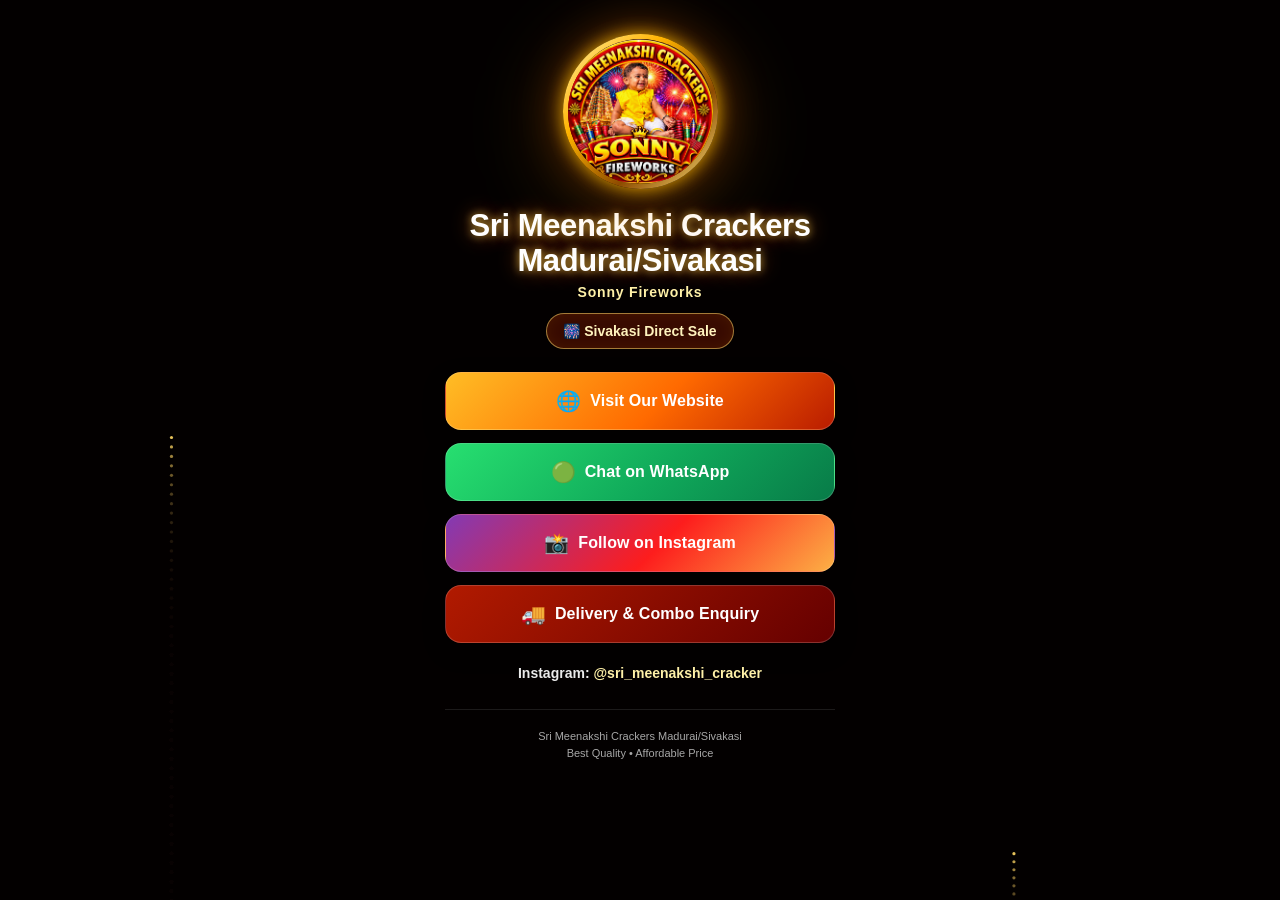
<file: general.html>
<!DOCTYPE html>
<html lang="en">
<head>
<meta charset="UTF-8">
<meta name="viewport" content="width=device-width, initial-scale=1.0">
<meta name="theme-color" content="#170000">
<meta name="description" content="Sri Meenakshi Crackers Madurai - Sivakasi Direct Sale">
<title>Sri Meenakshi Crackers Madurai/Sivakasi </title>

<style>

/* =========================================================
   SRI MEENAKSHI CRACKERS MADURAI
   Professional Mobile Bio / Link Page
   ========================================================= */

:root {
    --gold: #ffd45a;
    --gold-light: #fff1a8;
    --orange: #ff7a00;
    --red: #8b0000;
    --dark: #100000;
    --green: #20c866;
    --white: #ffffff;
}

* {
    margin: 0;
    padding: 0;
    box-sizing: border-box;
}

html {
    min-height: 100%;
    background: var(--dark);
    scroll-behavior: smooth;
}

body {
    min-height: 100vh;
    overflow-x: hidden;
    color: var(--white);
    font-family: Arial, Helvetica, sans-serif;

    background:
        radial-gradient(
            circle at 50% 8%,
            rgba(255, 126, 0, .20),
            transparent 28%
        ),
        radial-gradient(
            circle at 10% 70%,
            rgba(255, 0, 0, .12),
            transparent 30%
        ),
        linear-gradient(
            180deg,
            #240000 0%,
            #100000 55%,
            #070000 100%
        );
}

button,
a {
    -webkit-tap-highlight-color: transparent;
}


/* =========================================================
   FIREWORKS CANVAS
   ========================================================= */

#fireworks {
    position: fixed;
    inset: 0;
    z-index: 0;

    width: 100%;
    height: 100%;

    pointer-events: none;
}


/* =========================================================
   MAIN PAGE
   ========================================================= */

.page {
    position: relative;
    z-index: 2;

    width: min(100%, 430px);
    min-height: 100vh;

    margin: 0 auto;
    padding: 34px 20px 30px;

    text-align: center;
}


/* =========================================================
   GLOW EFFECT
   ========================================================= */

.glow {
    position: absolute;

    top: 20px;
    left: 50%;

    width: 210px;
    height: 210px;

    transform: translateX(-50%);

    border-radius: 50%;

    background: rgba(255, 170, 0, .12);

    filter: blur(35px);

    pointer-events: none;
}


/* =========================================================
   LOGO
   ========================================================= */

.logo-wrap {
    position: relative;

    width: 155px;
    height: 155px;

    margin: 0 auto 20px;
    padding: 5px;

    border-radius: 50%;

    background:
        linear-gradient(
            135deg,
            #fff1a8,
            #ffb300,
            #8d4b00,
            #ffe47a
        );

    box-shadow:
        0 0 18px rgba(255, 190, 0, .85),
        0 0 50px rgba(255, 90, 0, .35);
}

.logo {
    display: block;

    width: 100%;
    height: 100%;

    border-radius: 50%;

    object-fit: cover;

    background: #180000;
}


/* =========================================================
   BRAND NAME
   ========================================================= */

.brand {
    margin-bottom: 6px;

    font-size: clamp(25px, 7vw, 31px);
    line-height: 1.12;

    font-weight: 900;

    letter-spacing: -.4px;

    text-shadow:
        0 0 8px rgba(255, 214, 80, .75),
        0 0 22px rgba(255, 100, 0, .55);
}


/* =========================================================
   SUB BRAND
   ========================================================= */

.sub-brand {
    margin-bottom: 13px;

    color: var(--gold-light);

    font-size: 14px;
    font-weight: 700;

    letter-spacing: .8px;
}


/* =========================================================
   TAG
   ========================================================= */

.tag {
    display: inline-flex;

    align-items: center;
    justify-content: center;

    min-height: 36px;

    margin-bottom: 23px;
    padding: 8px 16px;

    border: 1px solid rgba(255, 216, 102, .55);

    border-radius: 999px;

    color: #fff3bd;

    background: rgba(100, 20, 0, .55);

    box-shadow:
        inset 0 0 14px rgba(255, 170, 0, .08);

    font-size: 14px;
    font-weight: 800;
}


/* =========================================================
   LINK AREA
   ========================================================= */

.links {
    display: grid;

    gap: 13px;
}


/* =========================================================
   COMMON BUTTON
   ========================================================= */

.link-button {
    position: relative;

    display: flex;

    align-items: center;
    justify-content: center;

    min-height: 58px;
    width: 100%;

    padding: 14px 18px;

    overflow: hidden;

    border: 1px solid rgba(255, 255, 255, .18);

    border-radius: 16px;

    color: #fff;

    text-decoration: none;

    font-size: 16px;
    font-weight: 800;

    letter-spacing: .1px;

    box-shadow:
        0 8px 22px rgba(0, 0, 0, .28);

    transition:
        transform .18s ease,
        filter .18s ease,
        box-shadow .18s ease;
}


/* =========================================================
   BUTTON SHINE EFFECT
   ========================================================= */

.link-button::before {
    content: "";

    position: absolute;

    top: 0;
    left: -120%;

    width: 70%;
    height: 100%;

    transform: skewX(-20deg);

    background:
        linear-gradient(
            90deg,
            transparent,
            rgba(255,255,255,.22),
            transparent
        );

    transition: left .55s ease;
}

.link-button:hover::before,
.link-button:focus-visible::before {
    left: 145%;
}

.link-button:hover,
.link-button:focus-visible {
    transform: translateY(-2px);

    filter: brightness(1.06);

    box-shadow:
        0 11px 27px rgba(0,0,0,.36);
}

.link-button:active {
    transform: translateY(1px) scale(.99);
}


/* =========================================================
   BUTTON COLORS
   ========================================================= */

.website {
    background:
        linear-gradient(
            135deg,
            #ffbd25,
            #ff6a00 55%,
            #b91c00
        );
}

.whatsapp {
    background:
        linear-gradient(
            135deg,
            #27df70,
            #10a95a 55%,
            #087b48
        );
}

.instagram {
    background:
        linear-gradient(
            135deg,
            #833ab4,
            #fd1d1d 55%,
            #fcb045
        );
}

.delivery {
    background:
        linear-gradient(
            135deg,
            #b11a00,
            #650000
        );
}


/* =========================================================
   BUTTON ICON
   ========================================================= */

.button-icon {
    margin-right: 9px;

    font-size: 20px;
}


/* =========================================================
   INSTAGRAM HANDLE
   ========================================================= */

.handle {
    margin-top: 22px;

    color: rgba(255,255,255,.92);

    font-size: 14px;
    font-weight: 700;
}

.handle span {
    color: var(--gold-light);
}


/* =========================================================
   FOOTER
   ========================================================= */

.footer {
    margin-top: 28px;
    padding-top: 18px;

    border-top:
        1px solid rgba(255,255,255,.10);

    color: rgba(255,255,255,.65);

    font-size: 11px;
    line-height: 1.5;
}


/* =========================================================
   SMALL MOBILE SCREEN
   ========================================================= */

@media (max-width: 360px) {

    .page {
        padding-left: 15px;
        padding-right: 15px;
    }

    .logo-wrap {
        width: 135px;
        height: 135px;
    }

    .brand {
        font-size: 24px;
    }

    .link-button {
        min-height: 54px;
        font-size: 15px;
    }
}


/* =========================================================
   REDUCED MOTION
   ========================================================= */

@media (prefers-reduced-motion: reduce) {

    html {
        scroll-behavior: auto;
    }

    .link-button {
        transition: none;
    }
}

</style>
</head>


<body>

<!-- =======================================================
     FIREWORKS BACKGROUND
     ======================================================= -->

<canvas
    id="fireworks"
    aria-hidden="true">
</canvas>


<!-- =======================================================
     MAIN CONTENT
     ======================================================= -->

<main class="page">

    <!-- Background Glow -->

    <div
        class="glow"
        aria-hidden="true">
    </div>


    <!-- ===================================================
         LOGO
         =================================================== -->

    <div class="logo-wrap">

        <img
            class="logo"
            src="sonny-logo-transparent.png"
            alt="Sri Meenakshi Crackers / Sonny Fireworks logo"
        >

    </div>


    <!-- ===================================================
         BUSINESS NAME
         =================================================== -->

    <h1 class="brand">
        Sri Meenakshi Crackers Madurai/Sivakasi
    </h1>


    <!-- ===================================================
         BRAND
         =================================================== -->

    <div class="sub-brand">
        Sonny Fireworks
    </div>


    <!-- ===================================================
         BUSINESS TAG
         =================================================== -->

    <div class="tag">
        🎆 Sivakasi Direct Sale
    </div>


    <!-- ===================================================
         BUTTONS
         =================================================== -->

    <section
        class="links"
        aria-label="Business links">


        <!-- WEBSITE -->

        <a
            class="link-button website"
            href="https://smcsonnycrackers.in/"
            target="_blank"
            rel="noopener noreferrer"
        >

            <span class="button-icon">
                🌐
            </span>

            Visit Our Website

        </a>


        <!-- WHATSAPP -->

        <a
            class="link-button whatsapp"
            href="https://wa.me/918610546638"
            target="_blank"
            rel="noopener noreferrer"
        >

            <span class="button-icon">
                🟢
            </span>

            Chat on WhatsApp

        </a>


        <!-- INSTAGRAM -->

        <a
            class="link-button instagram"
            href="https://www.instagram.com/sri_meenakshi_cracker/"
            target="_blank"
            rel="noopener noreferrer"
        >

            <span class="button-icon">
                📸
            </span>

            Follow on Instagram

        </a>


        <!-- DELIVERY / COMBO -->

        <a
            class="link-button delivery"
            href="https://wa.me/918610546638?text=Hi%20Sri%20Meenakshi%20Crackers%2C%20I%20want%20to%20know%20about%20delivery%20and%20combo%20details."
            target="_blank"
            rel="noopener noreferrer"
        >

            <span class="button-icon">
                🚚
            </span>

            Delivery &amp; Combo Enquiry

        </a>


    </section>


    <!-- ===================================================
         INSTAGRAM HANDLE
         =================================================== -->

    <div class="handle">

        Instagram:

        <span>
            @sri_meenakshi_cracker
        </span>

    </div>


    <!-- ===================================================
         FOOTER
         =================================================== -->

    <footer class="footer">

        Sri Meenakshi Crackers Madurai/Sivakasi
        <br>

        Best Quality • Affordable Price

    </footer>

</main>


<!-- =======================================================
     FIREWORKS JAVASCRIPT
     ======================================================= -->

<script>

(() => {

    const canvas =
        document.getElementById("fireworks");

    const ctx =
        canvas.getContext("2d");


    let width = 0;
    let height = 0;

    let dpr =
        Math.min(
            window.devicePixelRatio || 1,
            2
        );

    let rockets = [];
    let particles = [];

    let lastLaunch = 0;


    /* =====================================================
       RANDOM NUMBER
       ===================================================== */

    const random = (min, max) =>
        Math.random() * (max - min) + min;


    /* =====================================================
       RESIZE CANVAS
       ===================================================== */

    function resize() {

        dpr =
            Math.min(
                window.devicePixelRatio || 1,
                2
            );

        width =
            window.innerWidth;

        height =
            window.innerHeight;


        canvas.width =
            Math.floor(width * dpr);

        canvas.height =
            Math.floor(height * dpr);


        canvas.style.width =
            width + "px";

        canvas.style.height =
            height + "px";


        ctx.setTransform(
            dpr,
            0,
            0,
            dpr,
            0,
            0
        );

    }


    /* =====================================================
       LAUNCH ROCKET
       ===================================================== */

    function launch() {

        rockets.push({

            x:
                random(
                    width * .12,
                    width * .88
                ),

            y:
                height + 10,

            targetY:
                random(
                    height * .14,
                    height * .50
                ),

            speed:
                random(
                    6.5,
                    9.5
                ),

            hue:
                random(
                    35,
                    55
                )

        });

    }


    /* =====================================================
       EXPLODE FIREWORK
       ===================================================== */

    function explode(rocket) {

        const count =
            Math.floor(
                random(
                    38,
                    58
                )
            );


        for (
            let i = 0;
            i < count;
            i++
        ) {

            const angle =
                Math.random() *
                Math.PI *
                2;


            const speed =
                random(
                    1.2,
                    5.2
                );


            particles.push({

                x:
                    rocket.x,

                y:
                    rocket.y,

                vx:
                    Math.cos(angle) *
                    speed,

                vy:
                    Math.sin(angle) *
                    speed,

                life: 1,

                size:
                    random(
                        1,
                        2.2
                    ),

                hue:
                    rocket.hue

            });

        }

    }


    /* =====================================================
       DRAW ANIMATION
       ===================================================== */

    function draw(timestamp) {


        /* Background Trail */

        ctx.fillStyle =
            "rgba(10, 0, 0, 0.18)";

        ctx.fillRect(
            0,
            0,
            width,
            height
        );


        /* Launch New Rocket */

        if (
            timestamp - lastLaunch >
            random(900, 1500)
        ) {

            launch();

            lastLaunch =
                timestamp;

        }


        /* =================================================
           ROCKETS
           ================================================= */

        for (
            let i = rockets.length - 1;
            i >= 0;
            i--
        ) {

            const r =
                rockets[i];


            r.y -= r.speed;


            ctx.beginPath();

            ctx.arc(
                r.x,
                r.y,
                1.6,
                0,
                Math.PI * 2
            );


            ctx.fillStyle =
                "rgba(255, 215, 100, .9)";

            ctx.fill();


            /* Explode */

            if (
                r.y <= r.targetY
            ) {

                explode(r);

                rockets.splice(
                    i,
                    1
                );

            }

        }


        /* =================================================
           PARTICLES
           ================================================= */

        for (
            let i = particles.length - 1;
            i >= 0;
            i--
        ) {

            const p =
                particles[i];


            p.x += p.vx;
            p.y += p.vy;


            /* Gravity */

            p.vy += 0.035;


            /* Friction */

            p.vx *= 0.992;
            p.vy *= 0.992;


            /* Fade */

            p.life -= 0.012;


            if (
                p.life <= 0
            ) {

                particles.splice(
                    i,
                    1
                );

                continue;

            }


            ctx.beginPath();


            ctx.arc(
                p.x,
                p.y,
                p.size,
                0,
                Math.PI * 2
            );


            ctx.fillStyle =
                `hsla(
                    ${p.hue},
                    100%,
                    65%,
                    ${p.life}
                )`;


            ctx.fill();

        }


        requestAnimationFrame(draw);

    }


    /* =====================================================
       WINDOW RESIZE EVENT
       ===================================================== */

    window.addEventListener(
        "resize",
        resize,
        {
            passive: true
        }
    );


    /* =====================================================
       START
       ===================================================== */

    resize();

    requestAnimationFrame(draw);


})();

</script>


</body>
</html>
</file>
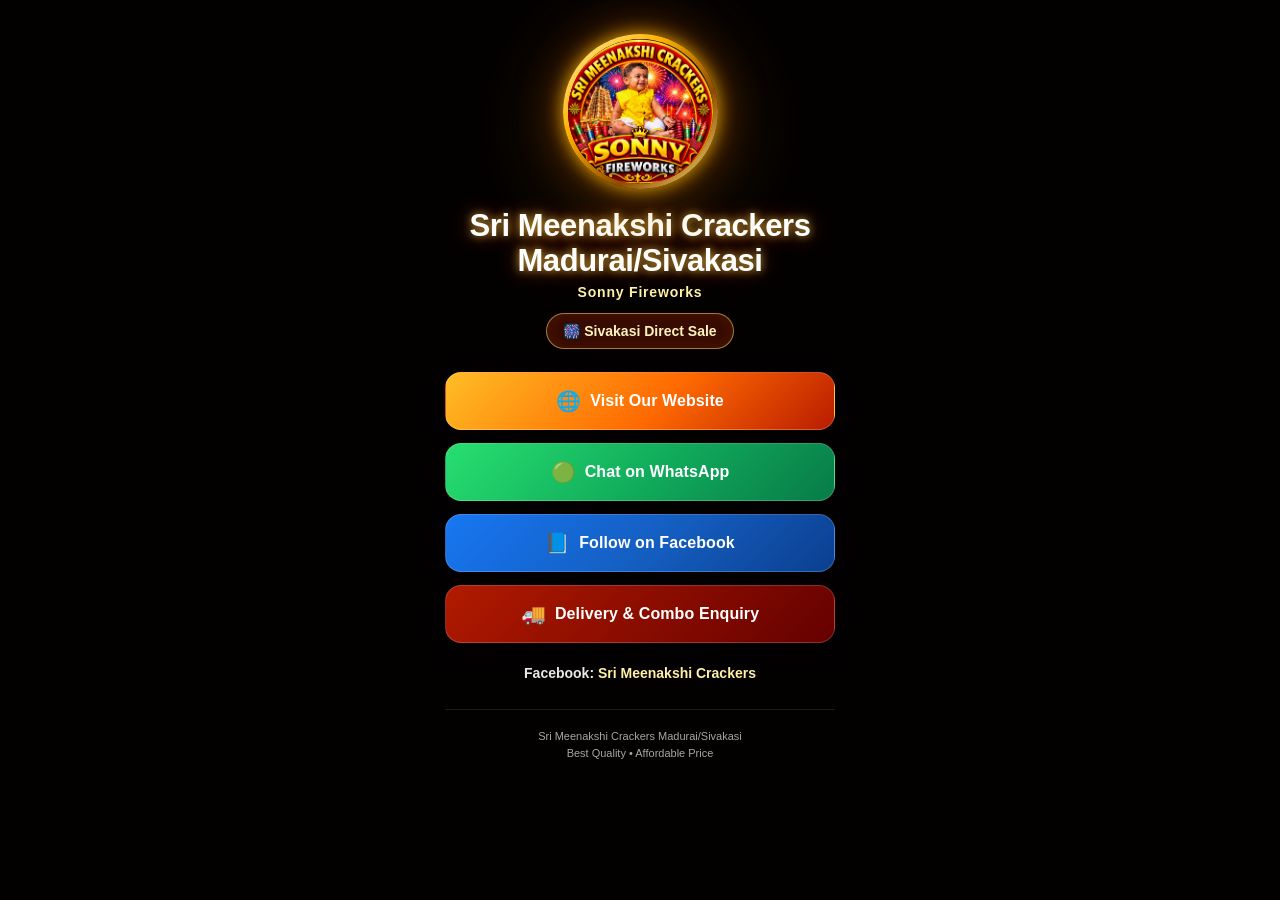
<file: info.html>
<!DOCTYPE html>
<html lang="en">

<head>

<meta charset="UTF-8">

<meta
    name="viewport"
    content="width=device-width, initial-scale=1.0"
>
    <meta http-equiv="Content-Security-Policy" content="upgrade-insecure-requests">

<meta
    name="theme-color"
    content="#170000"
>

<meta
    name="description"
    content="Sri Meenakshi Crackers Madurai - Sivakasi Direct Sale"
>

<title>
    Sri Meenakshi Crackers Madurai/Sivakasi
</title>


<style>

/* =========================================================
   SRI MEENAKSHI CRACKERS MADURAI
   INFO / FACEBOOK PAGE
   ========================================================= */

:root {

    --gold: #ffd45a;
    --gold-light: #fff1a8;
    --orange: #ff7a00;
    --red: #8b0000;
    --dark: #100000;
    --green: #20c866;
    --white: #ffffff;

}


* {

    margin: 0;
    padding: 0;

    box-sizing: border-box;

}


html {

    min-height: 100%;

    background:
        var(--dark);

    scroll-behavior: smooth;

}


body {

    min-height: 100vh;

    overflow-x: hidden;

    color: var(--white);

    font-family:
        Arial,
        Helvetica,
        sans-serif;

    background:

        radial-gradient(
            circle at 50% 8%,
            rgba(255,126,0,.20),
            transparent 28%
        ),

        radial-gradient(
            circle at 10% 70%,
            rgba(255,0,0,.12),
            transparent 30%
        ),

        linear-gradient(
            180deg,
            #240000 0%,
            #100000 55%,
            #070000 100%
        );

}


button,
a {

    -webkit-tap-highlight-color:
        transparent;

}


/* =========================================================
   FIREWORKS CANVAS
   ========================================================= */

#fireworks {

    position: fixed;

    inset: 0;

    z-index: 0;

    width: 100%;
    height: 100%;

    pointer-events: none;

}


/* =========================================================
   MAIN PAGE
   ========================================================= */

.page {

    position: relative;

    z-index: 2;

    width: min(
        100%,
        430px
    );

    min-height: 100vh;

    margin: 0 auto;

    padding:
        34px
        20px
        30px;

    text-align: center;

}


/* =========================================================
   GLOW
   ========================================================= */

.glow {

    position: absolute;

    top: 20px;

    left: 50%;

    width: 210px;
    height: 210px;

    transform:
        translateX(-50%);

    border-radius: 50%;

    background:
        rgba(255,170,0,.12);

    filter: blur(35px);

    pointer-events: none;

}


/* =========================================================
   LOGO
   ========================================================= */

.logo-wrap {

    position: relative;

    width: 155px;
    height: 155px;

    margin:
        0 auto 20px;

    padding: 5px;

    border-radius: 50%;

    background:

        linear-gradient(
            135deg,
            #fff1a8,
            #ffb300,
            #8d4b00,
            #ffe47a
        );

    box-shadow:

        0 0 18px
        rgba(255,190,0,.85),

        0 0 50px
        rgba(255,90,0,.35);

}


.logo {

    display: block;

    width: 100%;
    height: 100%;

    border-radius: 50%;

    object-fit: cover;

    background:
        #180000;

}


/* =========================================================
   BRAND
   ========================================================= */

.brand {

    margin-bottom: 6px;

    font-size:
        clamp(
            25px,
            7vw,
            31px
        );

    line-height: 1.12;

    font-weight: 900;

    letter-spacing: -.4px;

    text-shadow:

        0 0 8px
        rgba(255,214,80,.75),

        0 0 22px
        rgba(255,100,0,.55);

}


/* =========================================================
   SUB BRAND
   ========================================================= */

.sub-brand {

    margin-bottom: 13px;

    color:
        var(--gold-light);

    font-size: 14px;

    font-weight: 700;

    letter-spacing: .8px;

}


/* =========================================================
   TAG
   ========================================================= */

.tag {

    display: inline-flex;

    align-items: center;
    justify-content: center;

    min-height: 36px;

    margin-bottom: 23px;

    padding:
        8px
        16px;

    border:
        1px solid
        rgba(255,216,102,.55);

    border-radius: 999px;

    color:
        #fff3bd;

    background:
        rgba(100,20,0,.55);

    box-shadow:

        inset 0 0 14px
        rgba(255,170,0,.08);

    font-size: 14px;

    font-weight: 800;

}


/* =========================================================
   LINKS
   ========================================================= */

.links {

    display: grid;

    gap: 13px;

}


/* =========================================================
   BUTTON
   ========================================================= */

.link-button {

    position: relative;

    display: flex;

    align-items: center;
    justify-content: center;

    min-height: 58px;

    width: 100%;

    padding:
        14px
        18px;

    overflow: hidden;

    border:
        1px solid
        rgba(255,255,255,.18);

    border-radius: 16px;

    color:
        #fff;

    text-decoration: none;

    font-size: 16px;

    font-weight: 800;

    letter-spacing: .1px;

    box-shadow:

        0 8px 22px
        rgba(0,0,0,.28);

    transition:

        transform .18s ease,
        filter .18s ease,
        box-shadow .18s ease;

}


.link-button::before {

    content: "";

    position: absolute;

    top: 0;

    left: -120%;

    width: 70%;
    height: 100%;

    transform:
        skewX(-20deg);

    background:

        linear-gradient(
            90deg,
            transparent,
            rgba(255,255,255,.22),
            transparent
        );

    transition:
        left .55s ease;

}


.link-button:hover::before,
.link-button:focus-visible::before {

    left: 145%;

}


.link-button:hover,
.link-button:focus-visible {

    transform:
        translateY(-2px);

    filter:
        brightness(1.06);

    box-shadow:

        0 11px 27px
        rgba(0,0,0,.36);

}


.link-button:active {

    transform:
        translateY(1px)
        scale(.99);

}


/* =========================================================
   BUTTON COLORS
   ========================================================= */

.website {

    background:

        linear-gradient(
            135deg,
            #ffbd25,
            #ff6a00 55%,
            #b91c00
        );

}


.whatsapp {

    background:

        linear-gradient(
            135deg,
            #27df70,
            #10a95a 55%,
            #087b48
        );

}


/* FACEBOOK */

.facebook {

    background:

        linear-gradient(
            135deg,
            #1877f2,
            #145dbf 55%,
            #0b3f8f
        );

}


.delivery {

    background:

        linear-gradient(
            135deg,
            #b11a00,
            #650000
        );

}


/* =========================================================
   BUTTON ICON
   ========================================================= */

.button-icon {

    margin-right: 9px;

    font-size: 20px;

}


/* =========================================================
   FACEBOOK PAGE TEXT
   ========================================================= */

.handle {

    margin-top: 22px;

    color:
        rgba(255,255,255,.92);

    font-size: 14px;

    font-weight: 700;

}


.handle span {

    color:
        var(--gold-light);

}


/* =========================================================
   FOOTER
   ========================================================= */

.footer {

    margin-top: 28px;

    padding-top: 18px;

    border-top:
        1px solid
        rgba(255,255,255,.10);

    color:
        rgba(255,255,255,.65);

    font-size: 11px;

    line-height: 1.5;

}


/* =========================================================
   SMALL MOBILE
   ========================================================= */

@media (max-width: 360px) {

    .page {

        padding-left: 15px;
        padding-right: 15px;

    }


    .logo-wrap {

        width: 135px;
        height: 135px;

    }


    .brand {

        font-size: 24px;

    }


    .link-button {

        min-height: 54px;

        font-size: 15px;

    }

}


/* =========================================================
   REDUCED MOTION
   ========================================================= */

@media (
    prefers-reduced-motion: reduce
) {

    html {

        scroll-behavior: auto;

    }


    .link-button {

        transition: none;

    }

}

</style>

</head>


<body>


<!-- =======================================================
     FIREWORKS BACKGROUND
     ======================================================= -->

<canvas
    id="fireworks"
    aria-hidden="true">
</canvas>


<!-- =======================================================
     MAIN CONTENT
     ======================================================= -->

<main class="page">


    <!-- GLOW -->

    <div
        class="glow"
        aria-hidden="true">
    </div>


    <!-- ===================================================
         LOGO
         =================================================== -->

<div class="logo-wrap">

    <img
        class="logo"
        src="sonny-logo-transparent.png"
        alt="Sri Meenakshi Crackers / Sonny Fireworks logo"
    >

</div>


    <!-- ===================================================
         BUSINESS NAME
         =================================================== -->

    <h1 class="brand">
        Sri Meenakshi Crackers Madurai/Sivakasi
    </h1>


    <!-- ===================================================
         SUB BRAND
         =================================================== -->

    <div class="sub-brand">
        Sonny Fireworks
    </div>


    <!-- ===================================================
         BUSINESS TAG
         =================================================== -->

    <div class="tag">
        🎆 Sivakasi Direct Sale
    </div>


    <!-- ===================================================
         BUTTONS
         =================================================== -->

    <section
        class="links"
        aria-label="Business links">


        <!-- WEBSITE -->

        <a
            class="link-button website"
            href="https://smcsonnycrackers.in/"
            target="_blank"
            rel="noopener noreferrer"
        >

            <span class="button-icon">
                🌐
            </span>

            Visit Our Website

        </a>


        <!-- WHATSAPP -->

        <a
            class="link-button whatsapp"
            href="https://wa.me/918610546638"
            target="_blank"
            rel="noopener noreferrer"
        >

            <span class="button-icon">
                🟢
            </span>

            Chat on WhatsApp

        </a>


        <!-- FACEBOOK -->

        <a
            class="link-button facebook"
            href="https://www.facebook.com/share/1Jt83Dwji1/?mibextid=wwXIfr"
            target="_blank"
            rel="noopener noreferrer"
        >

            <span class="button-icon">
                📘
            </span>

            Follow on Facebook

        </a>


        <!-- DELIVERY / COMBO -->

        <a
            class="link-button delivery"
            href="https://wa.me/918610546638?text=Hi%20Sri%20Meenakshi%20Crackers%2C%20I%20want%20to%20know%20about%20delivery%20and%20combo%20details."
            target="_blank"
            rel="noopener noreferrer"
        >

            <span class="button-icon">
                🚚
            </span>

            Delivery &amp; Combo Enquiry

        </a>


    </section>


    <!-- ===================================================
         FACEBOOK
         =================================================== -->

    <div class="handle">

        Facebook:

        <span>
            Sri Meenakshi Crackers
        </span>

    </div>


    <!-- ===================================================
         FOOTER
         =================================================== -->

    <footer class="footer">

        Sri Meenakshi Crackers Madurai/Sivakasi

        <br>

        Best Quality • Affordable Price

    </footer>


</main>


<!-- =======================================================
     FIREWORKS JAVASCRIPT
     ======================================================= -->

<script>

(() => {


    const canvas =
        document.getElementById(
            "fireworks"
        );


    const ctx =
        canvas.getContext("2d");


    let width = 0;
    let height = 0;


    let dpr =
        Math.min(
            window.devicePixelRatio || 1,
            2
        );


    let rockets = [];

    let particles = [];

    let lastLaunch = 0;


    /* =====================================================
       RANDOM
       ===================================================== */

    const random =
        (min, max) =>
            Math.random()
            * (max - min)
            + min;


    /* =====================================================
       RESIZE
       ===================================================== */

    function resize() {


        dpr =
            Math.min(
                window.devicePixelRatio || 1,
                2
            );


        width =
            window.innerWidth;


        height =
            window.innerHeight;


        canvas.width =
            Math.floor(
                width * dpr
            );


        canvas.height =
            Math.floor(
                height * dpr
            );


        canvas.style.width =
            width + "px";


        canvas.style.height =
            height + "px";


        ctx.setTransform(
            dpr,
            0,
            0,
            dpr,
            0,
            0
        );

    }


    /* =====================================================
       LAUNCH ROCKET
       ===================================================== */

    function launch() {


        rockets.push({

            x:
                random(
                    width * .12,
                    width * .88
                ),


            y:
                height + 10,


            targetY:
                random(
                    height * .14,
                    height * .50
                ),


            speed:
                random(
                    6.5,
                    9.5
                ),


            hue:
                random(
                    35,
                    55
                )

        });

    }


    /* =====================================================
       EXPLOSION
       ===================================================== */

    function explode(rocket) {


        const count =
            Math.floor(
                random(
                    38,
                    58
                )
            );


        for (
            let i = 0;
            i < count;
            i++
        ) {


            const angle =
                Math.random()
                * Math.PI
                * 2;


            const speed =
                random(
                    1.2,
                    5.2
                );


            particles.push({

                x:
                    rocket.x,


                y:
                    rocket.y,


                vx:
                    Math.cos(angle)
                    * speed,


                vy:
                    Math.sin(angle)
                    * speed,


                life: 1,


                size:
                    random(
                        1,
                        2.2
                    ),


                hue:
                    rocket.hue

            });

        }

    }


    /* =====================================================
       DRAW
       ===================================================== */

    function draw(timestamp) {


        ctx.fillStyle =
            "rgba(10, 0, 0, 0.18)";


        ctx.fillRect(
            0,
            0,
            width,
            height
        );


        /* Launch */

        if (
            timestamp -
            lastLaunch >
            random(
                900,
                1500
            )
        ) {


            launch();


            lastLaunch =
                timestamp;

        }


        /* =================================================
           ROCKETS
           ================================================= */

        for (
            let i =
                rockets.length - 1;

            i >= 0;

            i--
        ) {


            const r =
                rockets[i];


            r.y -= r.speed;


            ctx.beginPath();


            ctx.arc(
                r.x,
                r.y,
                1.6,
                0,
                Math.PI * 2
            );


            ctx.fillStyle =
                "rgba(255, 215, 100, .9)";


            ctx.fill();


            if (
                r.y <= r.targetY
            ) {


                explode(r);


                rockets.splice(
                    i,
                    1
                );

            }

        }


        /* =================================================
           PARTICLES
           ================================================= */

        for (
            let i =
                particles.length - 1;

            i >= 0;

            i--
        ) {


            const p =
                particles[i];


            p.x += p.vx;

            p.y += p.vy;


            /* Gravity */

            p.vy += .035;


            /* Friction */

            p.vx *= .992;

            p.vy *= .992;


            /* Fade */

            p.life -= .012;


            if (
                p.life <= 0
            ) {


                particles.splice(
                    i,
                    1
                );


                continue;

            }


            ctx.beginPath();


            ctx.arc(
                p.x,
                p.y,
                p.size,
                0,
                Math.PI * 2
            );


            ctx.fillStyle =
                `hsla(
                    ${p.hue},
                    100%,
                    65%,
                    ${p.life}
                )`;


            ctx.fill();

        }


        requestAnimationFrame(
            draw
        );

    }


    /* =====================================================
       RESIZE EVENT
       ===================================================== */

    window.addEventListener(
        "resize",
        resize,
        {
            passive: true
        }
    );


    /* =====================================================
       START
       ===================================================== */

    resize();


    requestAnimationFrame(
        draw
    );


})();

</script>


</body>

</html>
</file>
